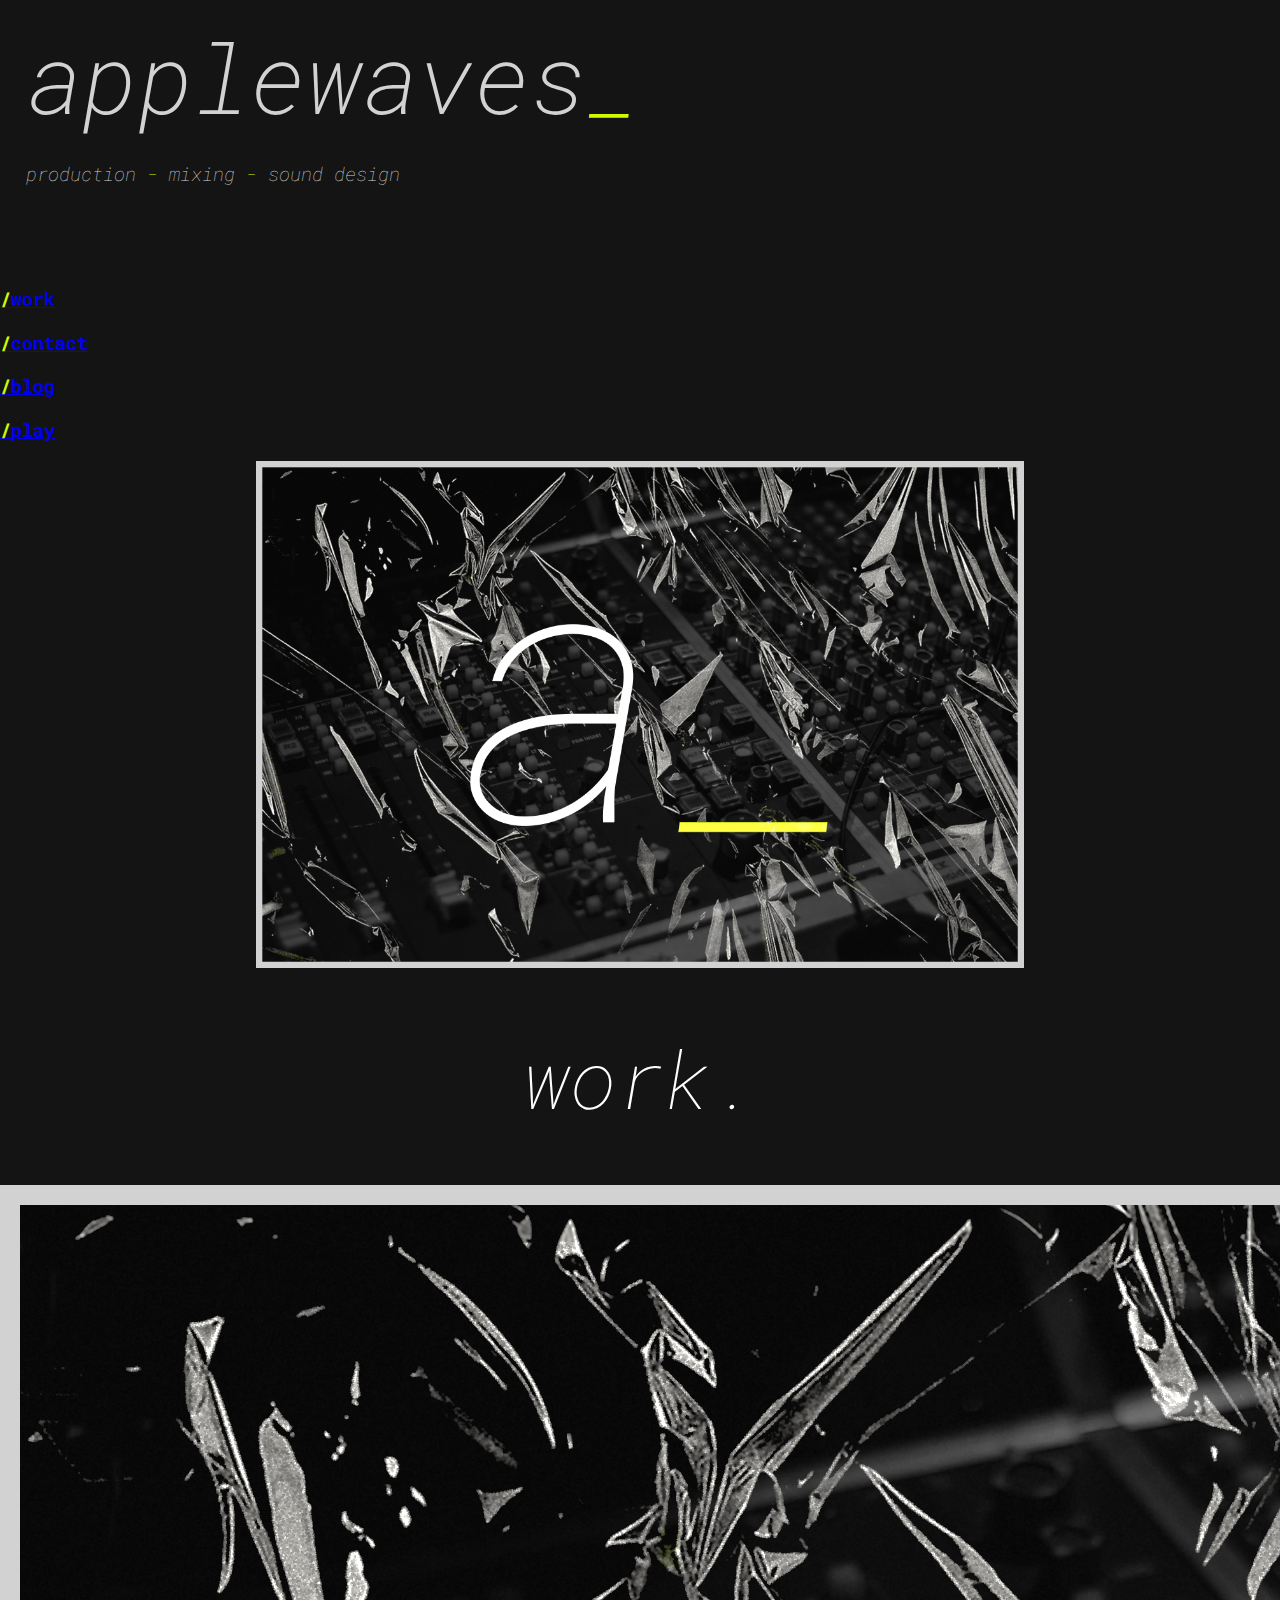
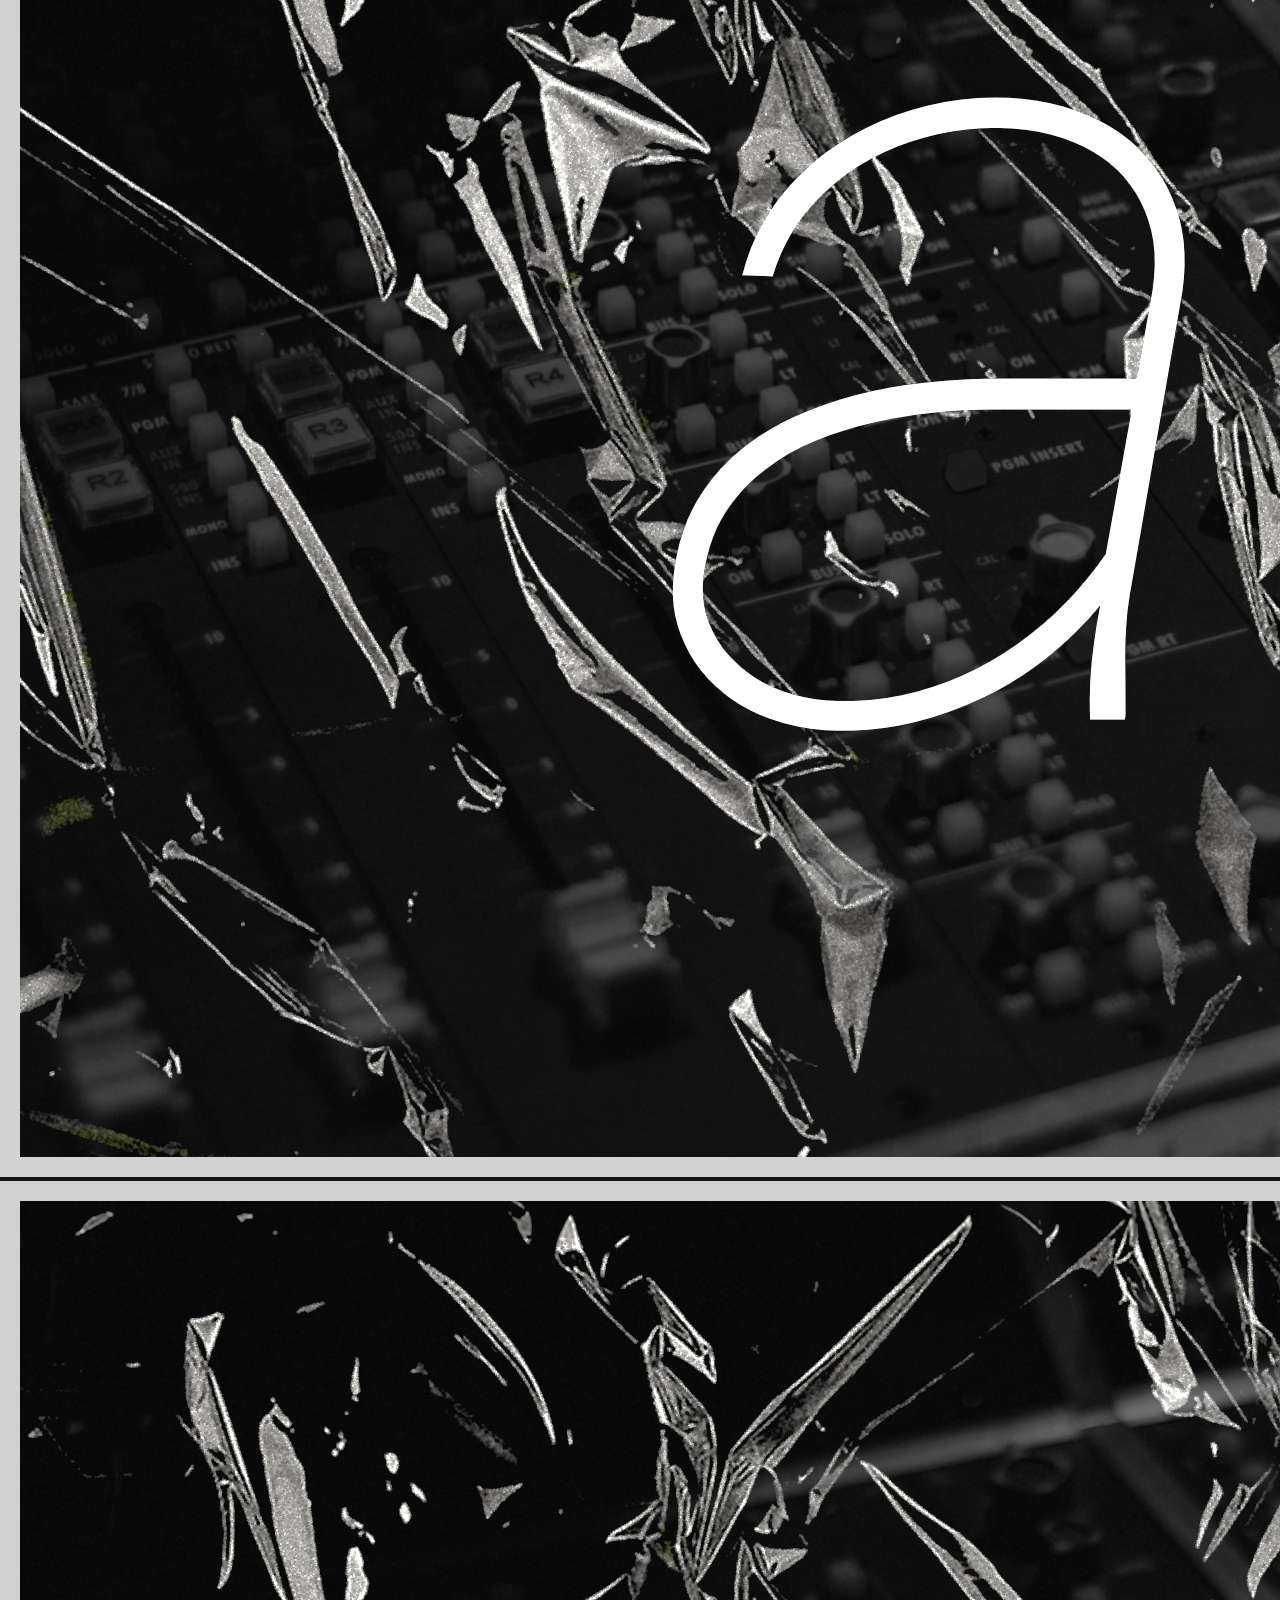
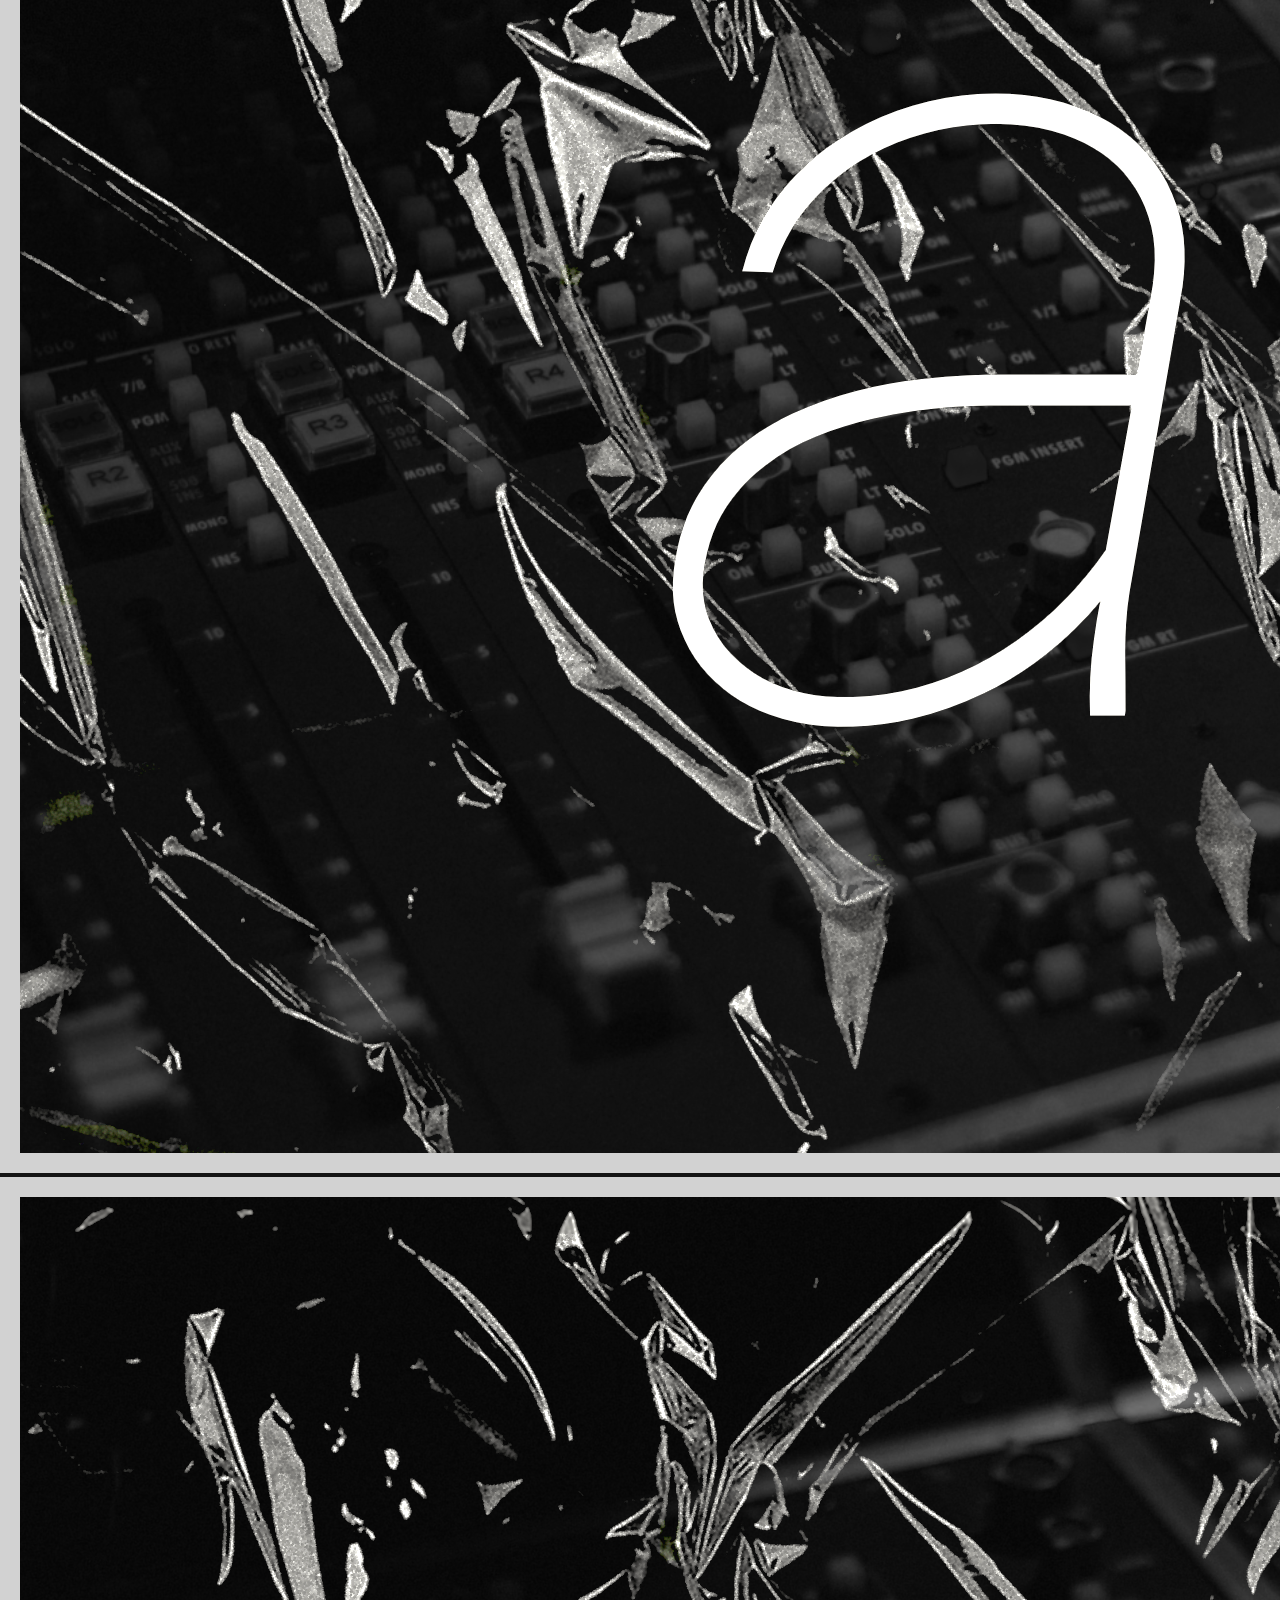
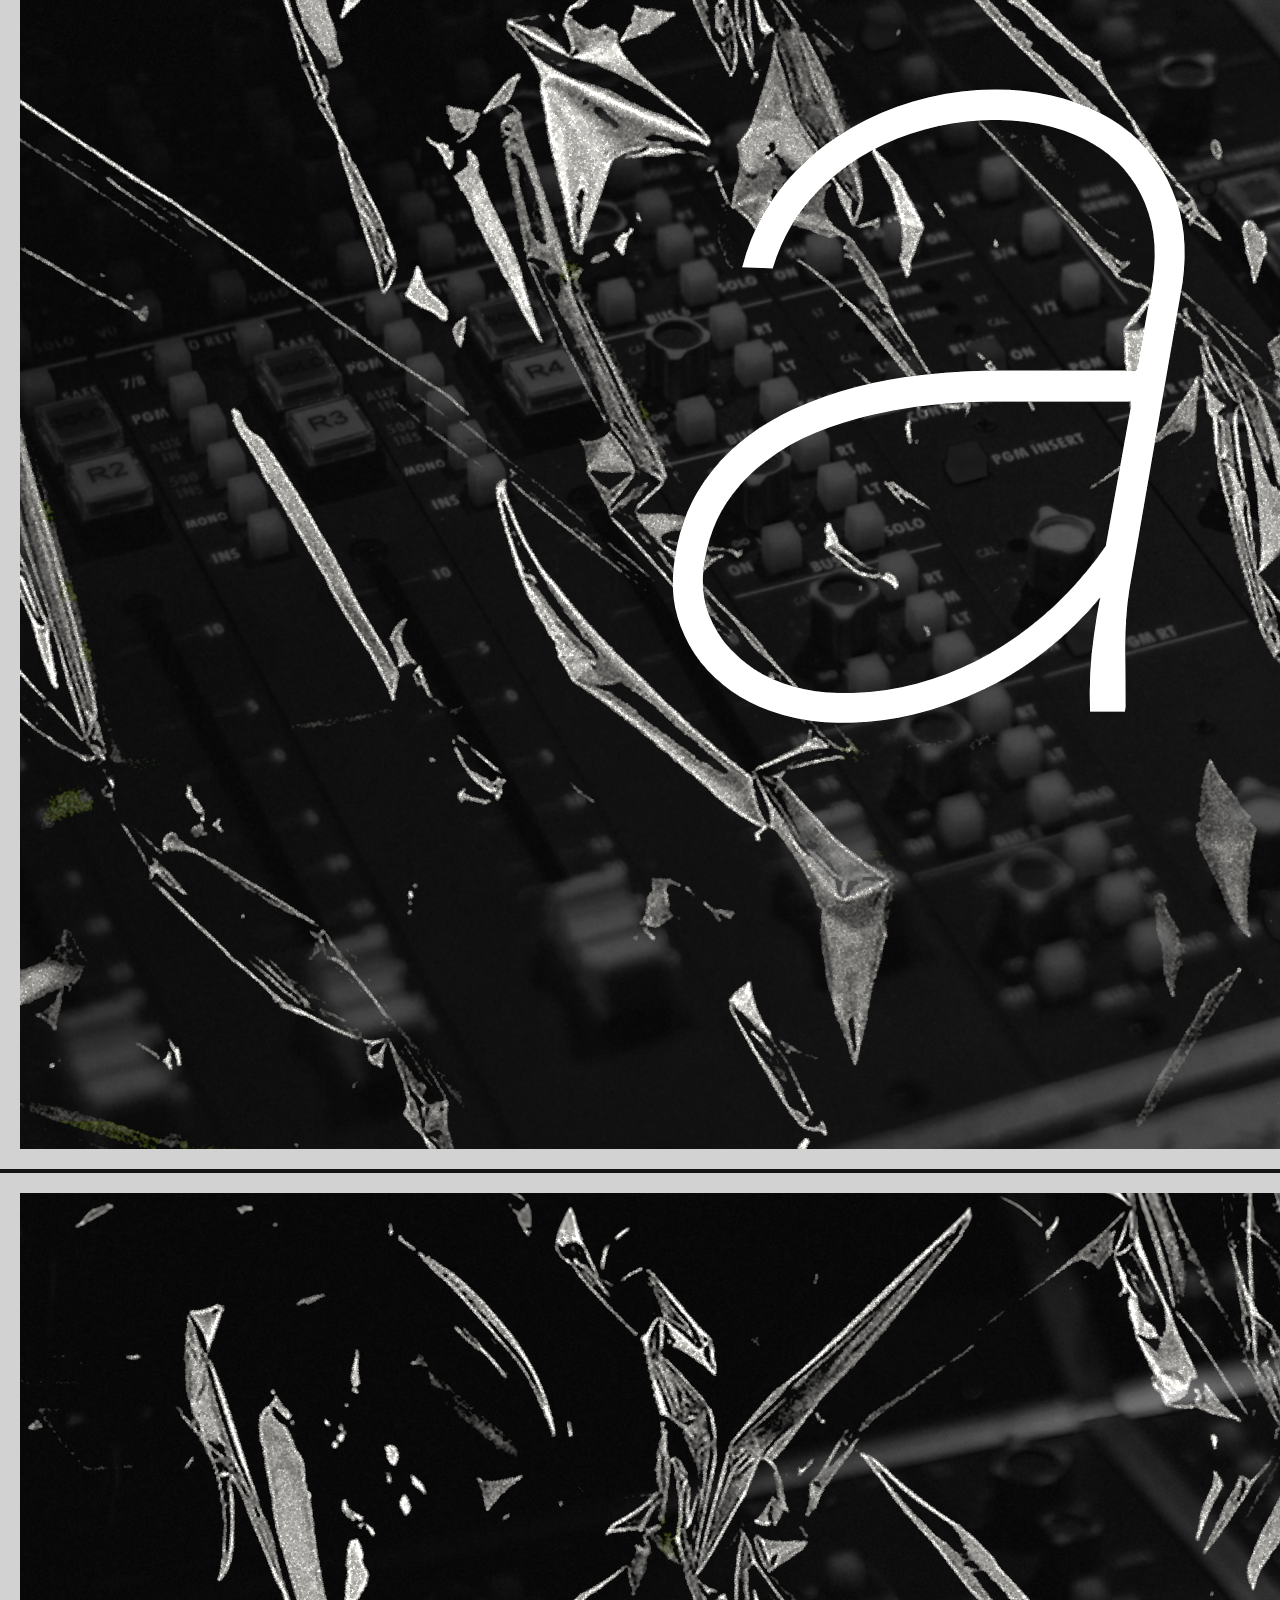
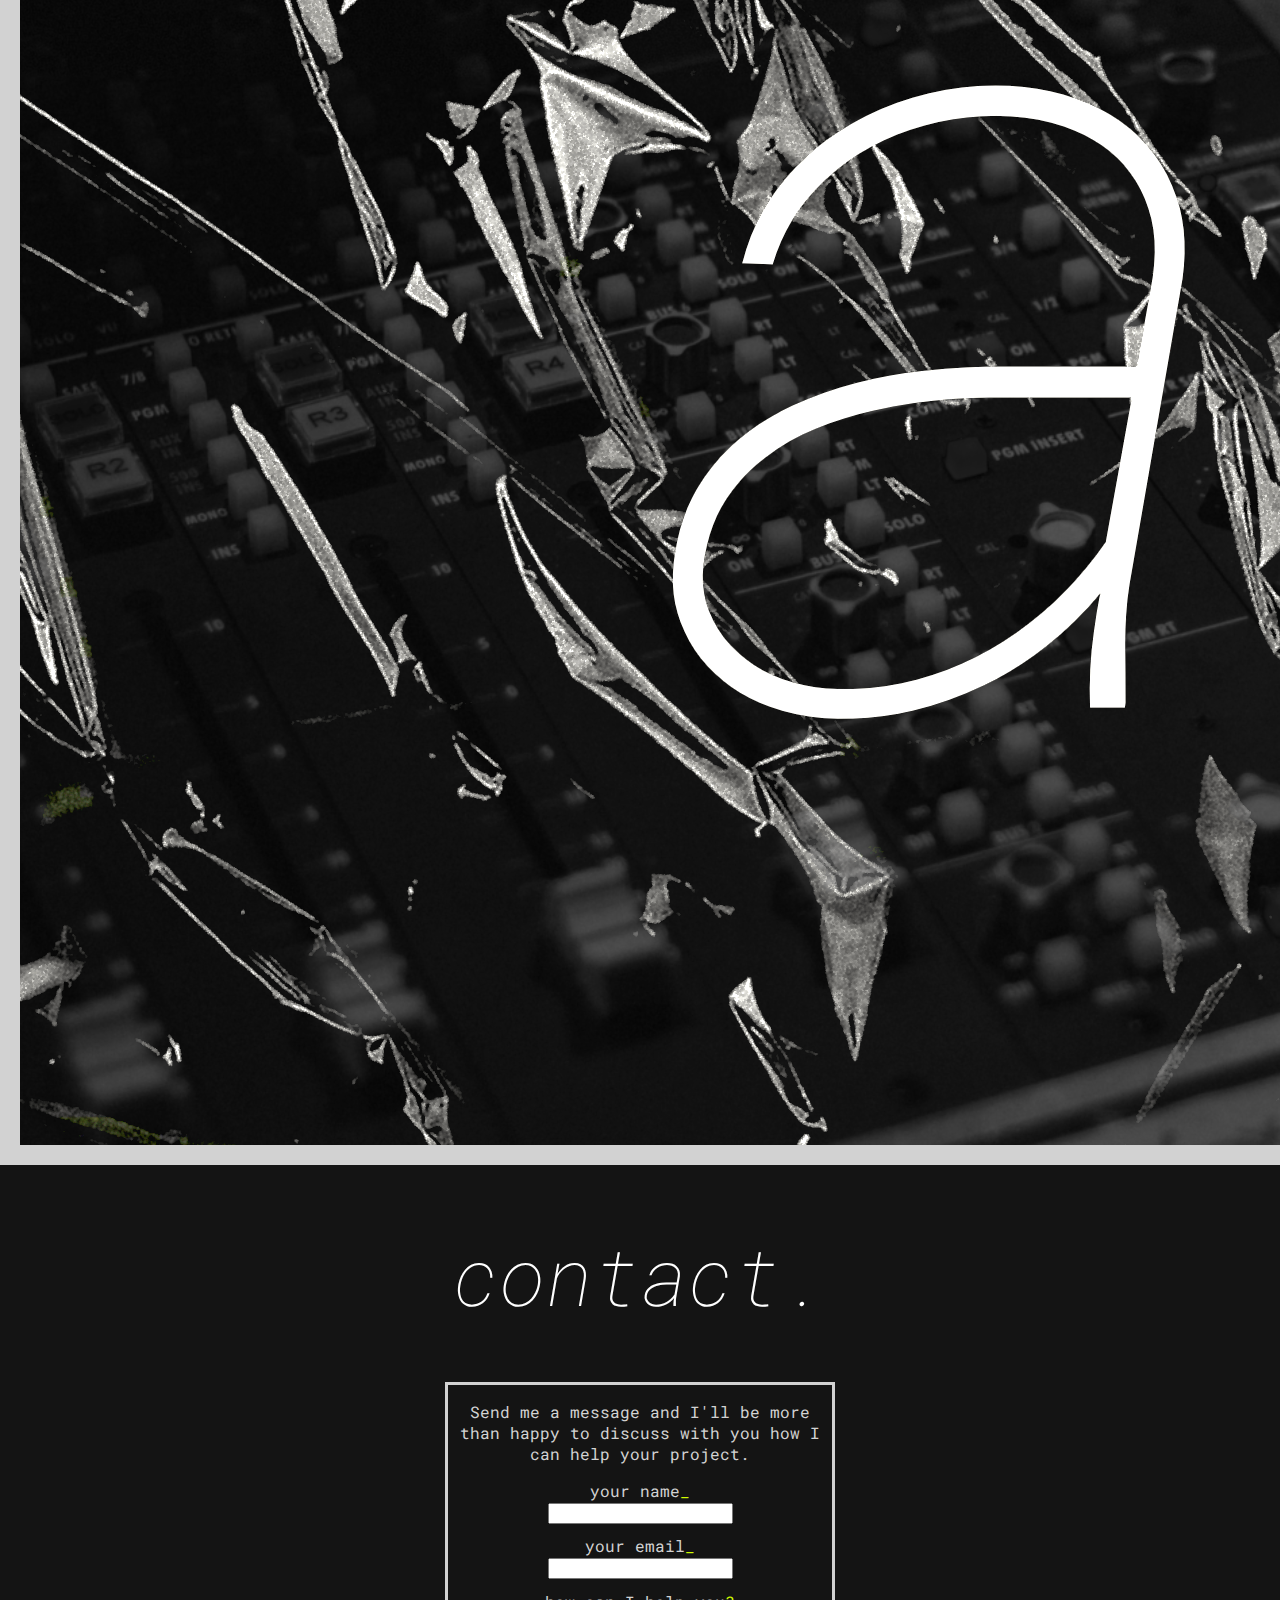
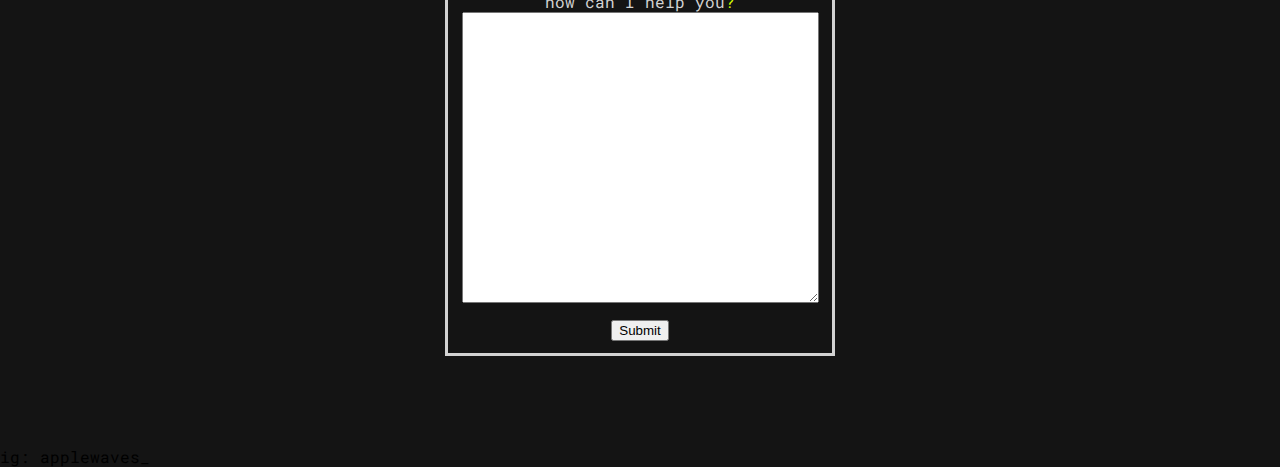
<file: index.html>
<!DOCTYPE html>
<html lang="en">
<head>
    <meta charset="UTF-8">
    <meta http-equiv="X-UA-Compatible" content="IE=edge">
    <meta name="viewport" content="width=device-width, initial-scale=1.0">
    <link rel="preconnect" href="https://fonts.googleapis.com">
    <link rel="preconnect" href="https://fonts.gstatic.com" crossorigin>
    <link href="https://fonts.googleapis.com/css2?family=Merriweather&family=Montserrat&family=Roboto+Mono:ital,wght@0,100;0,200;0,300;0,400;0,500;0,600;1,100;1,200;1,300;1,400;1,500;1,600&family=Sacramento&display=swap" rel="stylesheet">
    <link rel="stylesheet" href="./css/style.css">
    <link rel="shortcut icon" href="favicon.ico" type="image/x-icon">
    <title>applewaves_ home</title>
</head>
<body>
    <!--
    <div>
        <img class="bd_img" src="./images/wt_bg1.png" alt="">
    </div>
    -->
    <div class="heading">
        <h1 class="main_title"><span class="hd_hl">a</span>pple<span class="hd_hl">w</span>aves<span class="y_char">_</span></h1>
        <br>
        <h3 class="subtitle">
            <span class="subt_1">production</span><span class="y_char"> - </span>
            <span class="subt_2">mixing</span><span class="y_char"> - </span>
            <span class="subt_3">sound design</span>
        </h3>
        <div class="menu">
            <a href="#work">
                <h3 class="menu_element menu_a"><span class="y_char">/</span>work</h3>
            </a>
            <a href="#contact">
                <h3 class="menu_element menu_b"><span class="y_char">/</span>contact</h3>
            </a>
            <a href="./blog.html">
                <h3 class="menu_element menu_c"><span class="y_char">/</span>blog</h3>
            </a>
            <a href="./play.html">
                <h3 class="menu_element menu_d"><span class="y_char">/</span>play</h3>
            </a>
        </div>
    </div>
    <div class="c_img"><img class="p_img_1" src="./images/studio_bg3.png" alt=""></div>
    <h1 id='work' class="work">work.</h1>
    <div class="c_img">
        <img class="p_img_2" src="./images/studio_bg3.png" alt="">
        <img class="p_img_2" src="./images/studio_bg3.png" alt="">
        <img class="p_img_2" src="./images/studio_bg3.png" alt="">
        <img class="p_img_2" src="./images/studio_bg3.png" alt="">
    </div>
    <h1 id='contact' class="contact">contact.</h1>
    <div class="contact_form">
        <form action="post">
            <p>
                Send me a message and I'll be more than happy to discuss with you how I can help your project.
            </p>
            <label for="">your name<span class="y_char">_</span></label><br>
            <input class="ctc_input" type="text"><br>
            <label for="">your email<span class="y_char">_</span></label><br>
            <input class="ctc_input" type="email"><br>
            <label for="">how can I help you</label><span class="y_char">?</span><br>
            <textarea class="ctc_input" name="" id="" cols="42" rows="19"></textarea><br>
            <input class="ctc_input" type="submit">
        </form>
    </div>
    <div class="footing">
        <span class="ig">ig: applewaves_</span>
    </div>
</body>
</html>
</file>
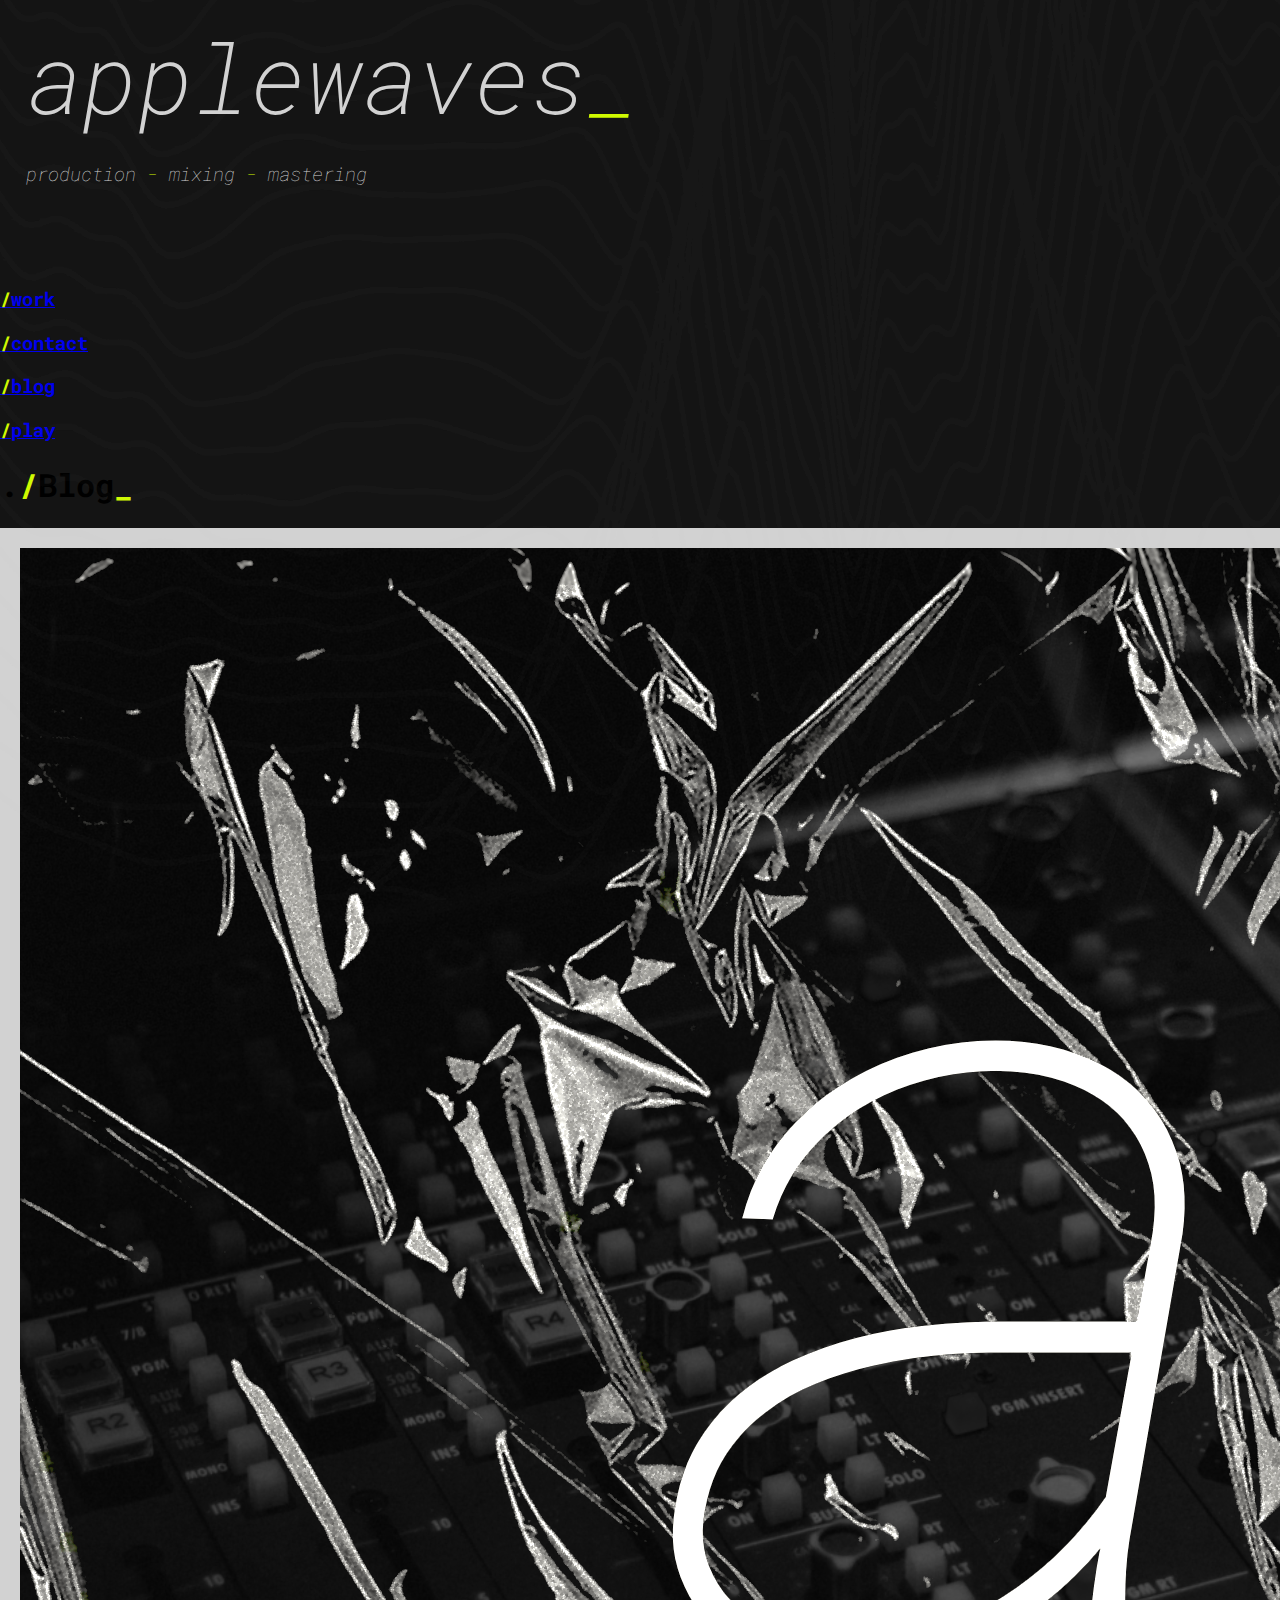
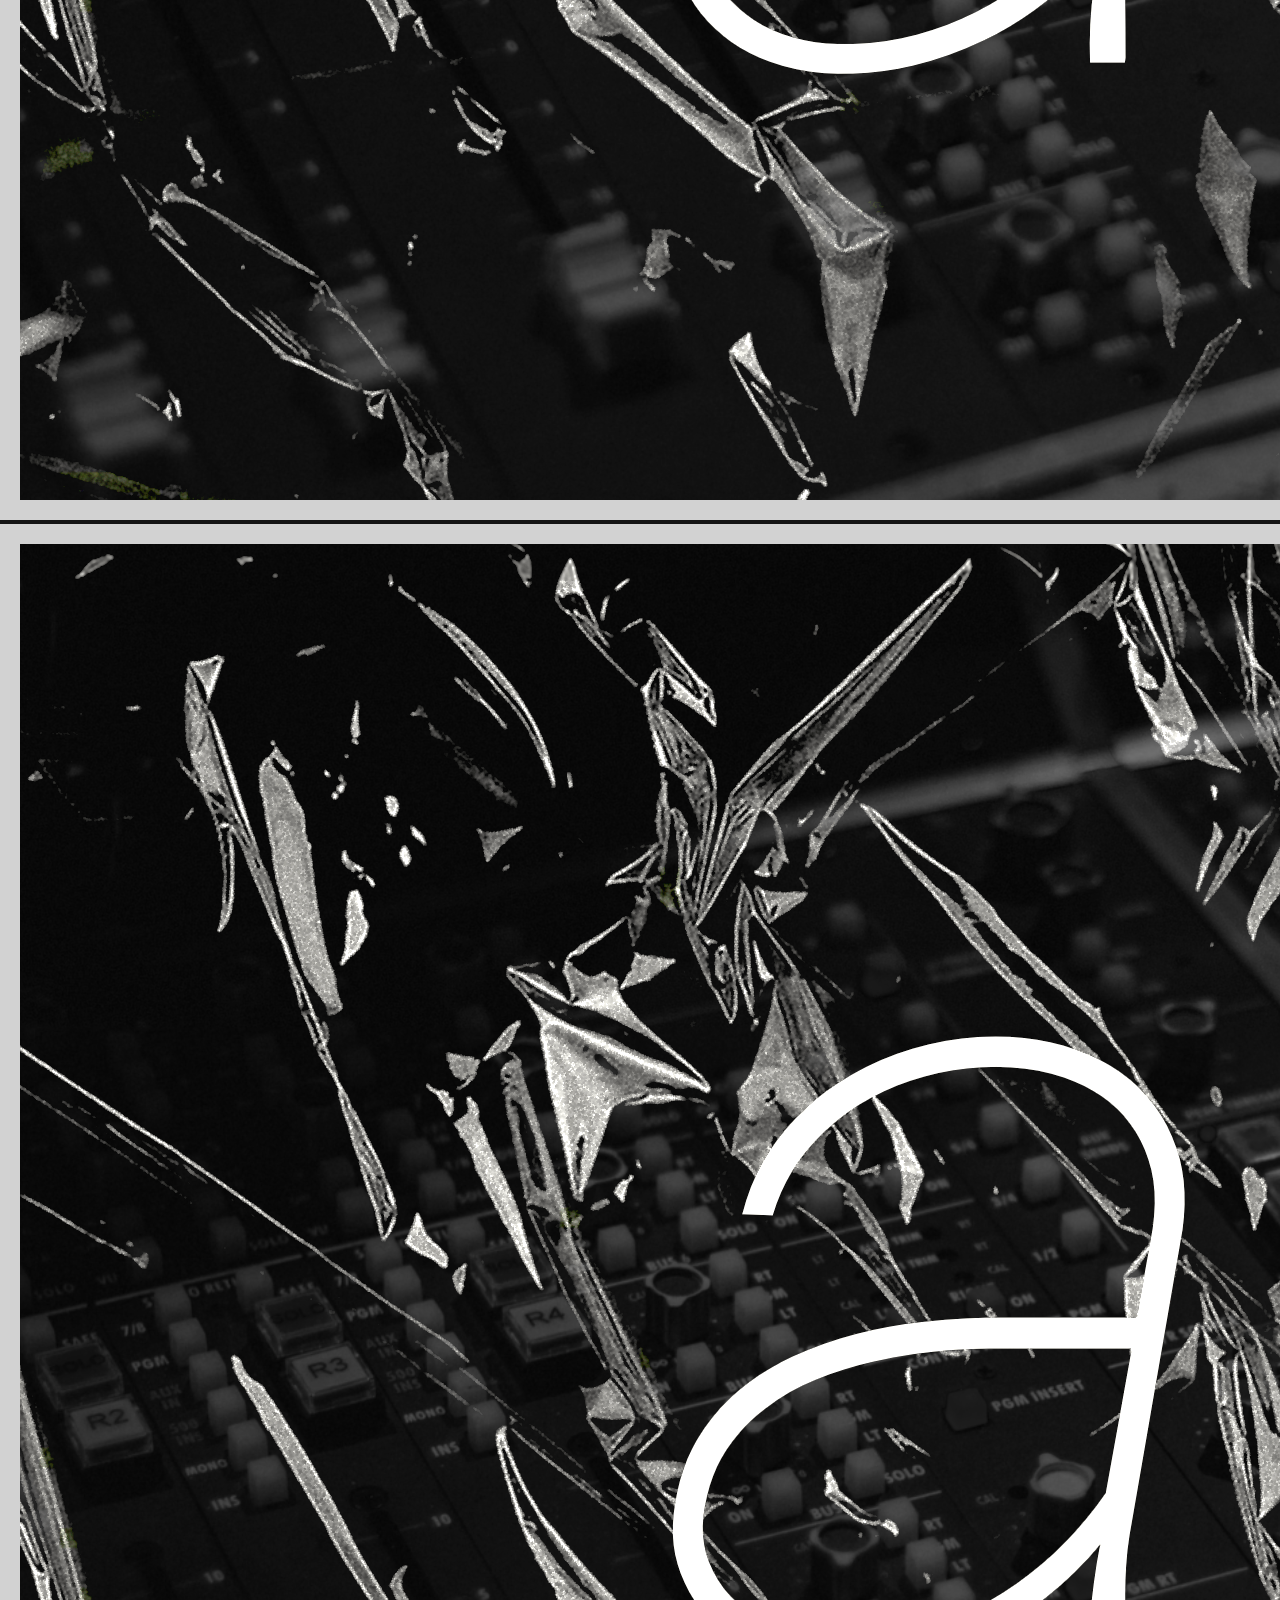
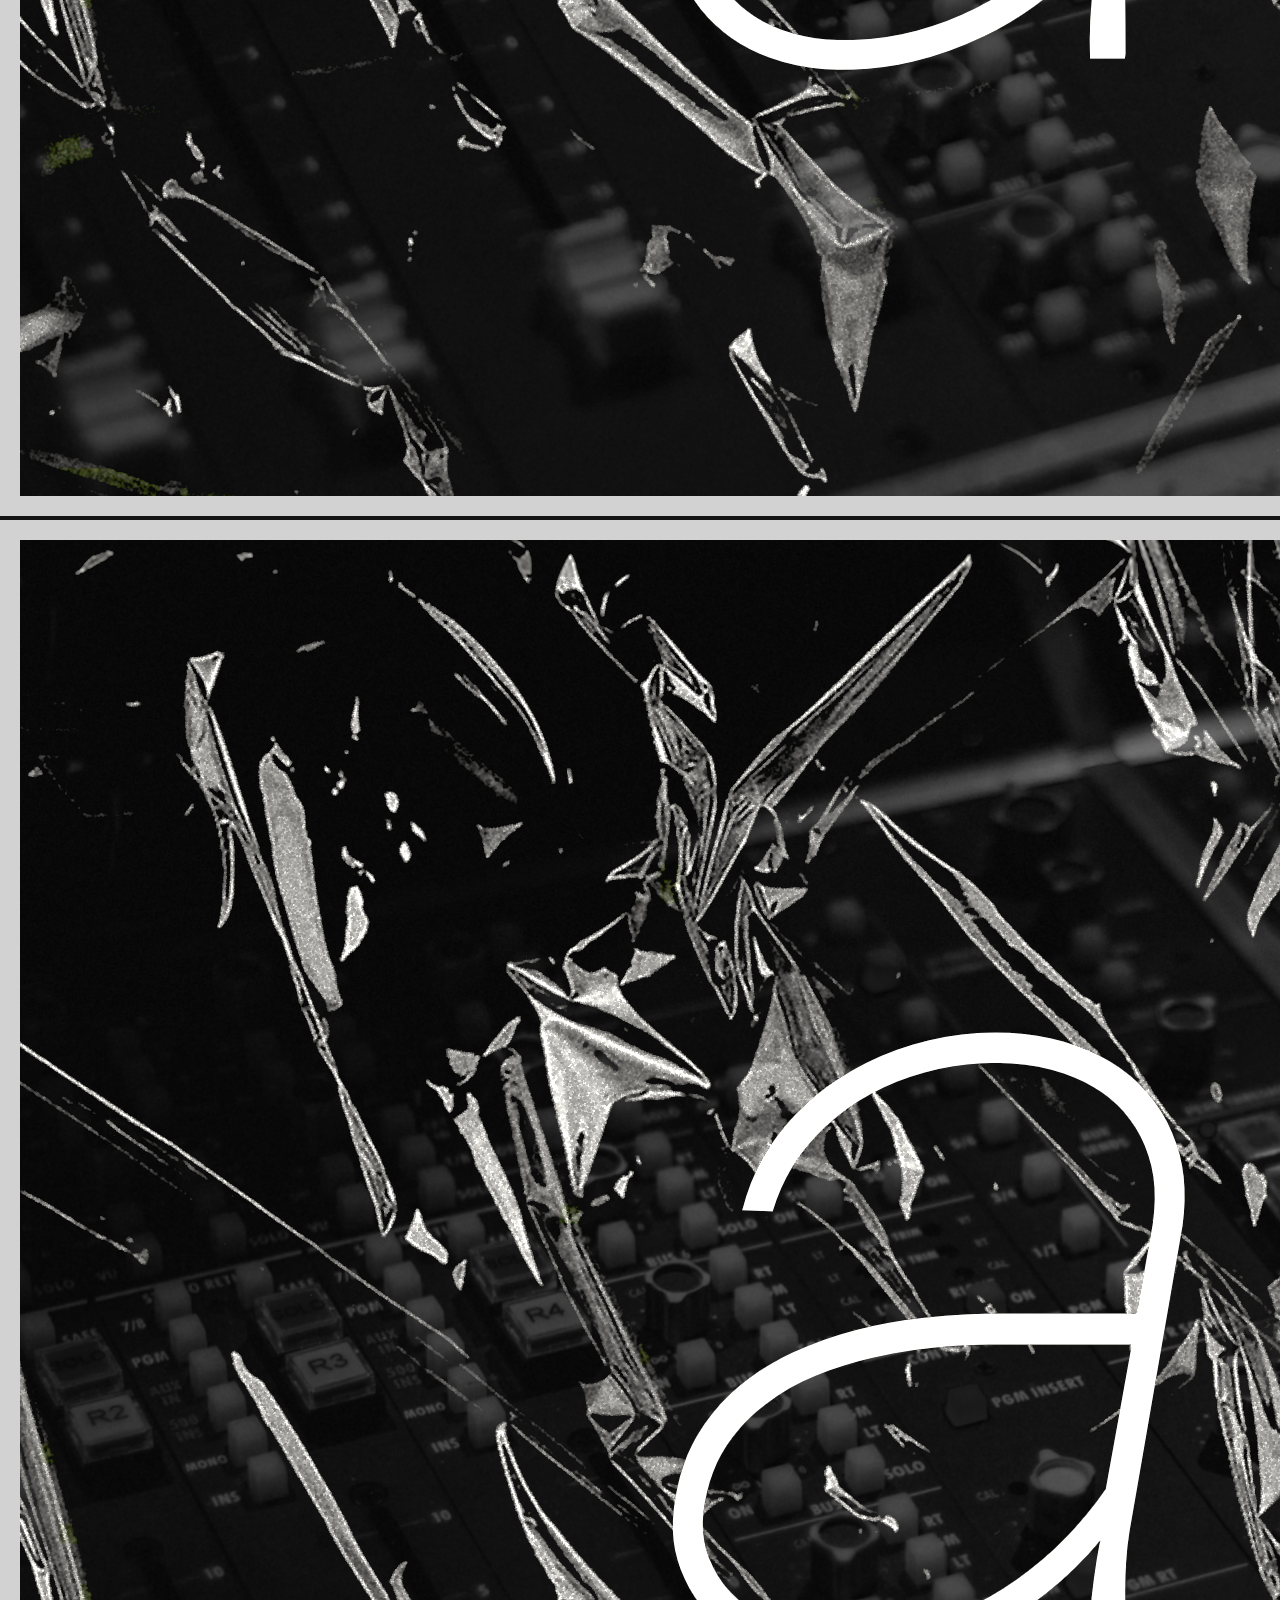
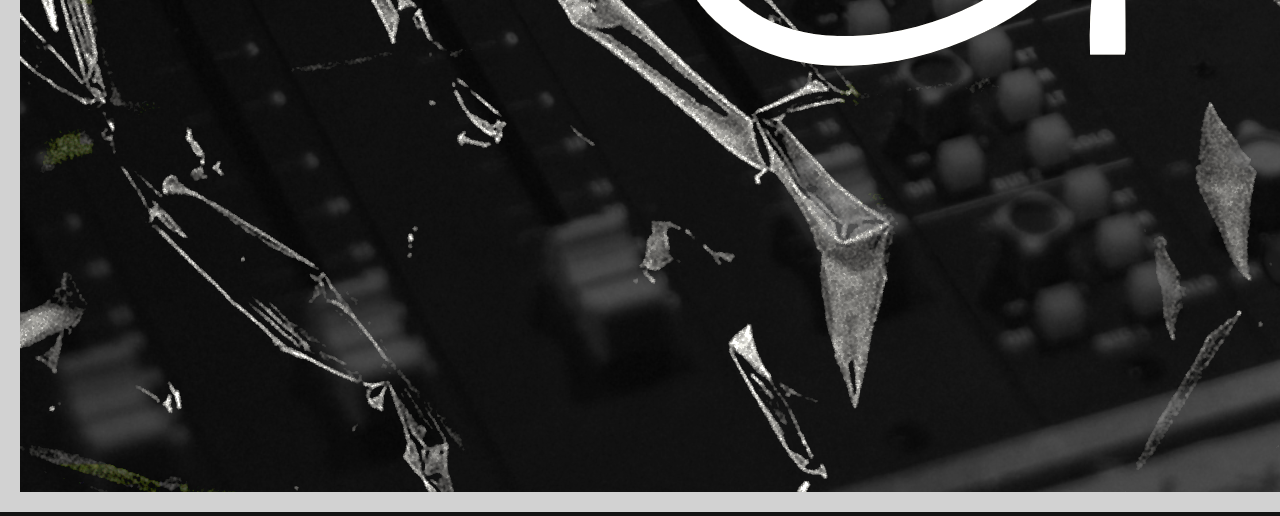
<file: blog.html>
<!DOCTYPE html>
<html lang="en">
<head>
    <meta charset="UTF-8">
    <meta http-equiv="X-UA-Compatible" content="IE=edge">
    <meta name="viewport" content="width=device-width, initial-scale=1.0">
    <link rel="preconnect" href="https://fonts.googleapis.com">
    <link rel="preconnect" href="https://fonts.gstatic.com" crossorigin>
    <link href="https://fonts.googleapis.com/css2?family=Merriweather&family=Montserrat&family=Roboto+Mono:ital,wght@0,100;0,200;0,300;0,400;0,500;0,600;1,100;1,200;1,300;1,400;1,500;1,600&family=Sacramento&display=swap" rel="stylesheet">
    <link rel="stylesheet" href="./css/style.css">
    <link rel="shortcut icon" href="favicon.ico" type="image/x-icon">
    <title>applewaves_ blog</title>
</head>
<body>
    <img class="bd_img" src="./images/wt_bg1.png" alt="">
    <div class="heading">
        <h1 class="main_title"><span class="hd_hl">a</span>pple<span class="hd_hl">w</span>aves<span class="y_char">_</span></h1>
        <br>
        <h3 class="subtitle">
            <span class="subt_1">production</span><span class="y_char"> - </span>
            <span class="subt_2">mixing</span><span class="y_char"> - </span>
            <span class="subt_3">mastering</span>
        </h3>
        <div class="menu">
            <a href="./index.html#work">
                <h3 class="menu_element menu_a"><span class="y_char">/</span>work</h3>
            </a>
            <a href="./index.html#contact">
                <h3 class="menu_element menu_b"><span class="y_char">/</span>contact</h3>
            </a>
            <a href="./blog.html">
                <h3 class="menu_element menu_c"><span class="y_char">/</span>blog</h3>
            </a>
            <a href="./play.html">
                <h3 class="menu_element menu_d"><span class="y_char">/</span>play</h3>
            </a>
        </div>
    </div>
    <h1 class="blog_title">.<span class="y_char">/</span>Blog<span class="y_char blinking_char">_</span></h1>
    <div class="c_img">
        <a href="#"></a><img class="p_img_3" src="./images/studio_bg3.png" alt=""></a>
        <a href="#"></a><img class="p_img_3" src="./images/studio_bg3.png" alt=""></a>
        <a href="#"></a><img class="p_img_3" src="./images/studio_bg3.png" alt=""></a>
    </div>
    
</body>
</html>
</file>
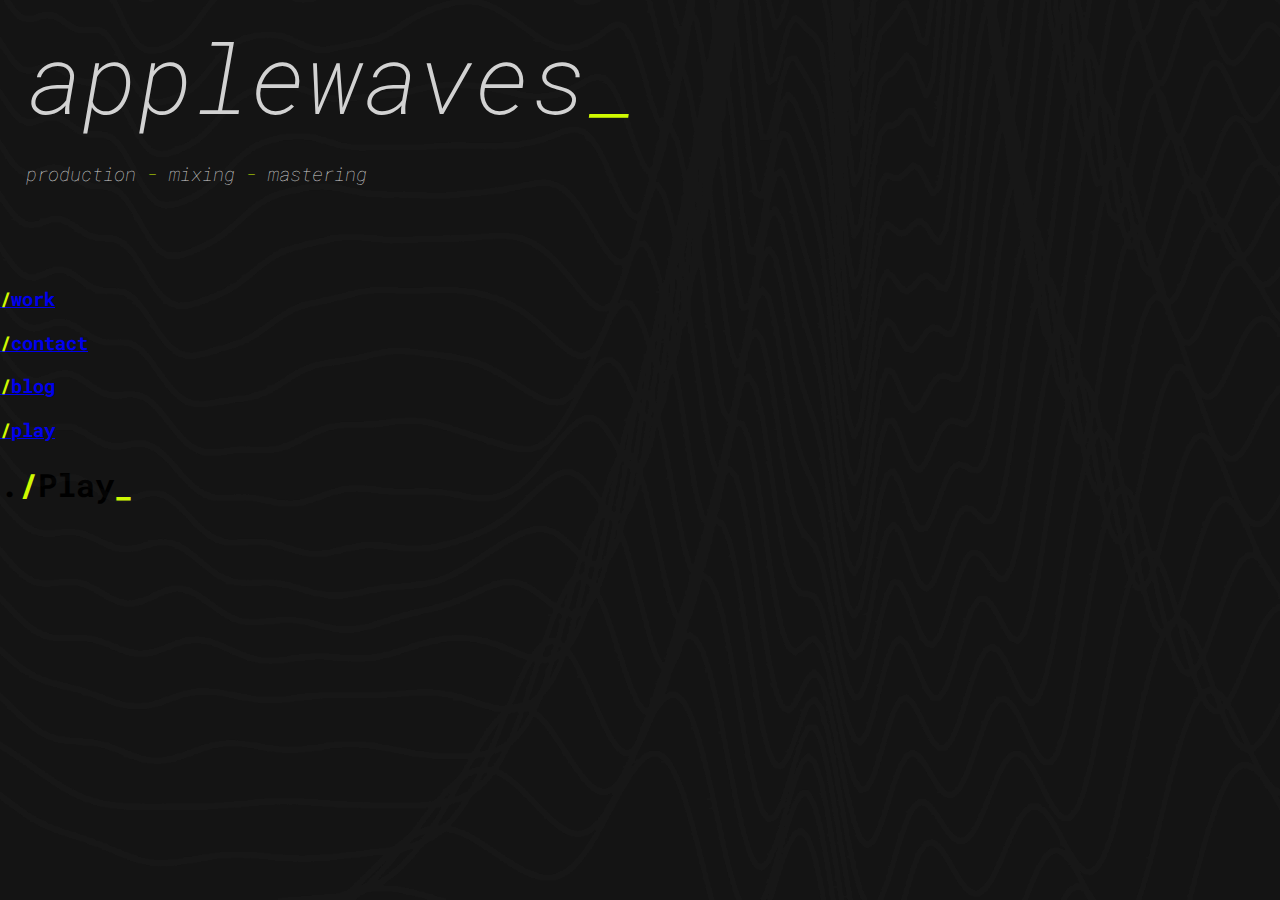
<file: play.html>
<!DOCTYPE html>
<html lang="en">
<head>
    <meta charset="UTF-8">
    <meta http-equiv="X-UA-Compatible" content="IE=edge">
    <meta name="viewport" content="width=device-width, initial-scale=1.0">
    <link rel="preconnect" href="https://fonts.googleapis.com">
    <link rel="preconnect" href="https://fonts.gstatic.com" crossorigin>
    <link href="https://fonts.googleapis.com/css2?family=Merriweather&family=Montserrat&family=Roboto+Mono:ital,wght@0,100;0,200;0,300;0,400;0,500;0,600;1,100;1,200;1,300;1,400;1,500;1,600&family=Sacramento&display=swap" rel="stylesheet">
    <link rel="stylesheet" href="./css/style.css">
    <link rel="shortcut icon" href="favicon.ico" type="image/x-icon">
    <title>applewaves_ blog</title>
</head>
<body>
    <img class="bd_img" src="./images/wt_bg1.png" alt="">
    <div class="heading">
        <h1 class="main_title"><span class="hd_hl">a</span>pple<span class="hd_hl">w</span>aves<span class="y_char">_</span></h1>
        <br>
        <h3 class="subtitle">
            <span class="subt_1">production</span><span class="y_char"> - </span>
            <span class="subt_2">mixing</span><span class="y_char"> - </span>
            <span class="subt_3">mastering</span>
        </h3>
        <div class="menu">
            <a href="./index.html#work">
                <h3 class="menu_element menu_a"><span class="y_char">/</span>work</h3>
            </a>
            <a href="./index.html#contact">
                <h3 class="menu_element menu_b"><span class="y_char">/</span>contact</h3>
            </a>
            <a href="./blog.html">
                <h3 class="menu_element menu_c"><span class="y_char">/</span>blog</h3>
            </a>
            <a href="#">
                <h3 class="menu_element menu_d"><span class="y_char">/</span>play</h3>
            </a>
        </div>
    </div>
    <h1 class="play_title">.<span class="y_char">/</span>Play<span class="y_char blinking_char">_</span></h1>
    
</body>
</html>
</file>
<file: css/style.css>
body {
    margin: 0;
    font-family: Roboto Mono, Sans-Serif;
    background-color: #141414;
}

.main_title {
    color: #D2D2D2;
    margin-top: 1%;
    margin-left: 2%;
    margin-bottom: 0%;;
    font-weight: 200;
    font-style: italic;
    font-size: 600%;
}

.subtitle {
    color: #D2D2D2;
    margin-left: 2%;
    margin-top: 0%;
    font-weight: 100;
    font-style: italic;
    font-size: 120%;
    margin-bottom: 100px;
}

.logo {
    text-align: center;
    color: #D2D2D2;
    margin: 0;
    font-weight: 100;
    font-style: italic;
    font-size: 600px;

}

.y_char {
    color: #D0FA00;
    text-decoration: blink;
}

.subt_1:hover, .subt_2:hover, .subt_3:hover {
    color: #D0FA00;
}

.cube_container {
    background-color: #141414;
    text-align: center;
    margin: auto;
}

.c_img {
    text-align: center;
}

.p_img_1 {
    width: 60%;
}

.p_img_2a {
    width: 35%;
    margin-right: 2%;
}
.p_img_2b {
    width: 35%;
    margin-left: 2%;
}


.bd_img {
    position: fixed;
    bottom: 0%;
    opacity: 0.02;
    width: 125%;
    height: 150%;
}

.bg_img:hover {
    opacity: 0.8;
}

.work {
    text-align: center;
    color: white;
    font-weight: 100;
    font-style: italic;
    font-size: 500%;
}

.contact {
    text-align: center;
    color: white;
    font-weight: 100;
    font-style: italic;
    font-size: 500%;
}

.contact_form {
    color: #D2D2D2;
    text-align: center;
    border: 3px solid #D2D2D2;
    width: 30%;
    margin: auto;
    margin-bottom: 7%;
}

.ctc_input {
    margin-bottom: 3%;
}

/*
.cube_front {
    border: 2px solid #D0FA00AA;
    width: 175px;
    height: 175px;
    position: absolute;
    left: 1050px;
    top: 800px;
}

.cube_back {
    border: 2px solid #D0FA00AA;
    border-radius: 50%;
    width: 225px;
    height: 225px;
    position: absolute;
    left: 380px;
    top: 230px;
}
*/
</file>
